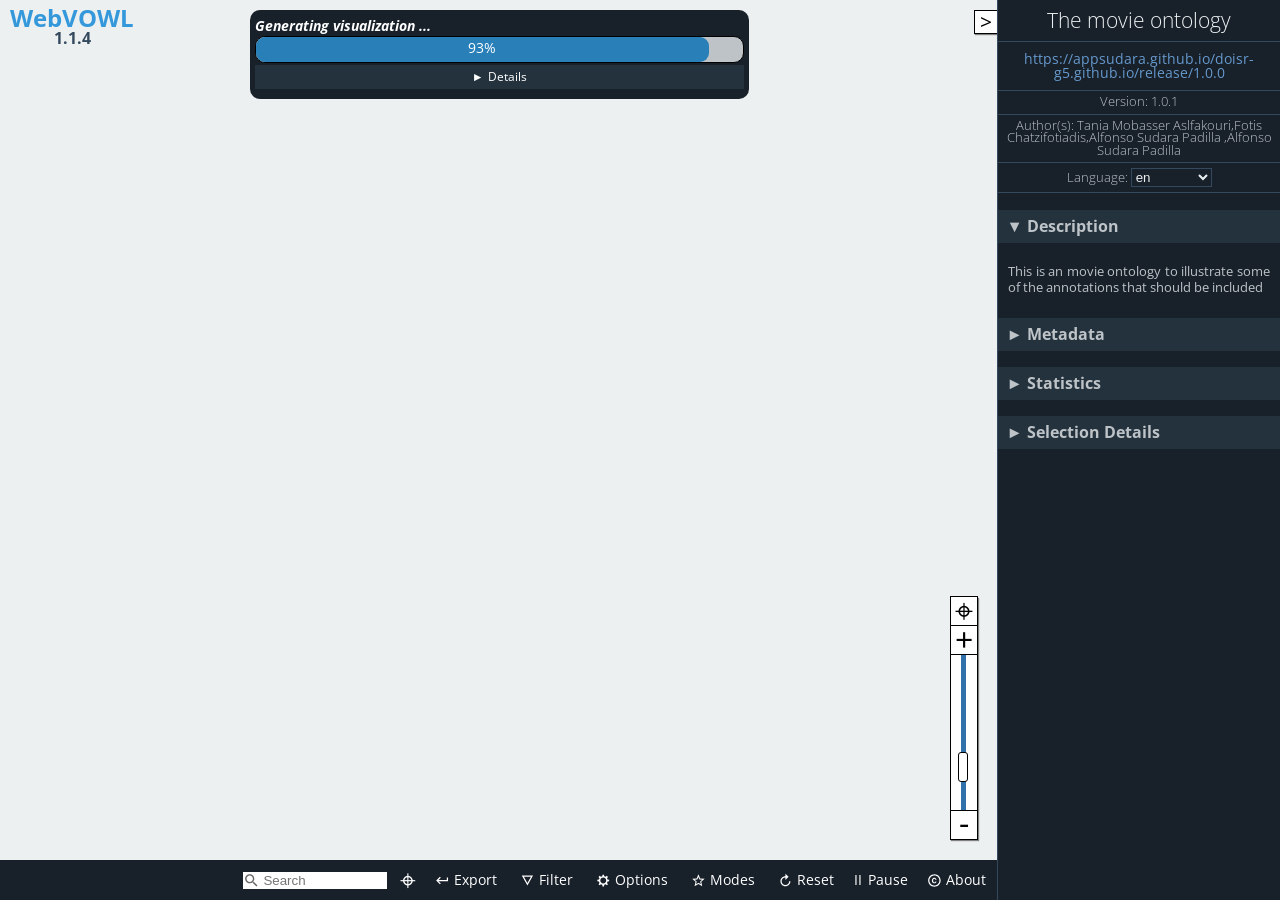
<file: release/1.0.0/webvowl/index.html>
<!DOCTYPE html>
<html lang="en-us">

<head>
    <meta charset="utf-8" />
    <meta name="author" content="Vincent Link, Steffen Lohmann, Eduard Marbach, Stefan Negru, Vitalis Wiens" />
    <meta name="keywords" content="webvowl, vowl, visual notation, web ontology language, owl, rdf, ontology visualization, ontologies, semantic web" />
    <meta name="description" content="WebVOWL - Web-based Visualization of Ontologies" />
    <meta name="robots" content="noindex,nofollow" />
    <meta name="viewport" content="width=device-width, initial-scale=1.0, maximum-scale=1.0, user-scalable=no, ">
    <meta name="apple-mobile-web-app-capable" content="yes">
    <link rel="stylesheet" type="text/css" href="css/webvowl.css" />
    <link rel="stylesheet" type="text/css" href="css/webvowl.app.css" />
    <link rel="icon" href="favicon.ico" type="image/x-icon" />
    <title>WebVOWL</title>
</head>

<body>
    <main>
        <section id="canvasArea">
            <div id="browserCheck" class="hidden">
                WebVOWL does not work properly in Internet Explorer and Microsoft Edge.
                Please use another browser, such as
                <a href="http://www.mozilla.org/firefox/">Mozilla Firefox</a>
                or
                <a href="https://www.google.com/chrome/">Google Chrome</a>,
                to run WebVOWL.
                <label id="killWarning">Hide warning</label>
            </div>

            <div id="logo" class="noselect">
                <h2>WebVOWL
                    <br> <span>1.1.4</span>
                </h2>
            </div>


            <div id="loading-info" class="hidden">
                <div id="loading-progress" style="border-radius: 10px;">
                    <div class="hidden">Loading ontology... </div>
                    <div id="layoutLoadingProgressBarContainer" style="padding-bottom: 0;	white-space: nowrap;	overflow: hidden;	text-overflow: ellipsis;">
                        <h4 id="currentLoadingStep" style="margin: 0;font-style: italic; padding-bottom:0 ;	white-space: nowrap;	overflow: hidden;	text-overflow: ellipsis;">Layout optimization</h4>
                        <div id="progressBarContext">
                            <div id="progressBarValue" class="busyProgressBar"></div>
                        </div>
                    </div>
                    <div id="loadingInfo_msgBox" style="padding-bottom: 0;padding-top:0">
                        <div id="show-loadingInfo-button" class="accordion-trigger noselect">Details </div>
                        <div id="loadingInfo-container">
                            <ul id="bulletPoint_container"></ul>
                        </div>
                    </div>
                    <div>
                        <span id="loadingIndicator_closeButton" class="">Close Warning</span>
                    </div>
                </div>
            </div>
            <div id="additionalInformationContainer">
                <div id="reloadCachedOntology" class="hidden" title="">

                    <svg viewBox="38 -12.5 18 18" class="reloadCachedOntologyIcon btn_shadowed" id="reloadSvgIcon">
                        <g>
                            <text id="svgStringText" dx="5px" dy="-1px" style="font-size:9px;">Reload ontology</text>
                            <path style="fill : #444; stroke-width:0;" d="m 42.277542,5.1367119 c -5.405,0 -10.444,1.577 -14.699,4.282 l -5.75,-5.75 0,16.1100001 16.11,0 -6.395,-6.395 c 3.18,-1.787 6.834,-2.82 10.734,-2.82 12.171,0 22.073,9.902 22.073,22.074 0,2.899 -0.577,5.664 -1.599,8.202 l 4.738,2.762 c 1.47,-3.363 2.288,-7.068 2.288,-10.964 0,-15.164 -12.337,-27.5010001 -27.5,-27.5010001 m 11.5,46.7460001 c -3.179,1.786 -6.826,2.827 -10.726,2.827 -12.171,0 -22.073,-9.902 -22.073,-22.073 0,-2.739 0.524,-5.35 1.439,-7.771 l -4.731,-2.851 c -1.375,3.271 -2.136,6.858 -2.136,10.622 0,15.164 12.336,27.5 27.5,27.5 5.406,0 10.434,-1.584 14.691,-4.289 l 5.758,5.759 0,-16.112 -16.111,0 6.389,6.388 z" transform="matrix(0.20,0,0,0.20,75,-10)">
                            </path>
                        </g>
                    </svg>
                    <span id="reloadCachedOntologyString" class="noselect" style="font-style: italic;font-size: 10px">Loaded cached ontology</span>
                </div>

                <div id="FPS_Statistics" class="hidden debugOption">FPS: 0<br>Nodes: 0<br>Links: 0</div>
                <span class="hidden debugOption" id="modeOfOperationString">mode of operation</span>
            </div>
            <div id="graph"></div>
            <div class="noselect">
                <span id="leftSideBarCollapseButton" class="btn_shadowed hidden"> > </span>
            </div>
            <div class="noselect"><span id="sidebarExpandButton" class="btn_shadowed"> > </span></div>

            <div id="containerForLeftSideBar">
                <div id="leftSideBar">
                    <div id="leftSideBarContent" class="hidden">
                        <h2 id="leftHeader">Default Element</h2>
                        <h3 class=" selectedDefaultElement accordion-trigger noselect accordion-trigger-active" id="defaultClass" title="owl:Class">Class: owl:Class
                        </h3>
                        <div id="classContainer" class="accordion-container ">
                        </div>
                        <h3 class="selectedDefaultElement accordion-trigger noselect accordion-trigger-active" title="owl:objectProperty" id="defaultProperty">Property: owl:objectProperty
                        </h3>
                        <div id="propertyContainer" class="accordion-container ">
                        </div>
                        <h3 class="selectedDefaultElement accordion-trigger noselect accordion-trigger-active" title="rdfs:Literal" id="defaultDatatype">Datatype: rdfs:Literal
                        </h3>
                        <div id="datatypeContainer" class="accordion-container ">
                        </div>
                    </div>
                </div>
            </div>
            <div id="menuContainer">
                <!--Ontology Menu-->
                <ul id="m_select" class="toolTipMenu noselect">
                    <li><a href="#foaf" id="foaf">Friend of a Friend (FOAF) vocabulary</a></li>
                    <li><a href="#goodrelations" id="goodrelations">GoodRelations Vocabulary for E-Commerce</a></li>
                    <li><a href="#muto" id="muto">Modular and Unified Tagging Ontology (MUTO)</a></li>
                    <li><a href="#ontovibe" id="ontovibe">Ontology Visualization Benchmark (OntoViBe)</a></li>
                    <li><a href="#personasonto" id="personasonto">Personas Ontology (PersonasOnto)</a></li>
                    <li><a href="#sioc" id="sioc">SIOC (Semantically-Interlinked Online Communities) Core Ontology</a></li>


                    <li class="option" id="converter-option">
                        <form class="converter-form" id="iri-converter-form">
                            <label for="iri-converter-input">Custom Ontology:</label>

                            <input type="text" id="iri-converter-input" placeholder="Enter ontology IRI">
                            <button type="submit" id="iri-converter-button" disabled>Visualize</button>
                        </form>
                        <div class="converter-form">
                            <input class="hidden" type="file" id="file-converter-input" autocomplete="off">
                            <label class="truncate" id="file-converter-label" for="file-converter-input">Select ontology file</label>
                            <button type="submit" id="file-converter-button" disabled>
                                Upload
                            </button>

                        </div>
                        <div id="emptyContainer">
                            <a href="#opts=editorMode=true;#new_ontology1" id="empty" style="pointer-events:none; padding-left:0">Create new ontology</a>
                        </div>
                        <div>
                            <!--<button class="debugOption" type="submit" id="direct-text-input">-->
                            <!--Direct input-->
                            <!--</button>-->
                        </div>
                    </li>

                </ul>
                <!--Export Menu-->
                <ul id="m_export" class="toolTipMenu noselect">
                    <li><a href="#" download id="exportJson">Export as JSON</a></li>
                    <li><a href="#" download id="exportSvg">Export as SVG</a></li>
                    <li><a href="#" download id="exportTex">Export as TeX <label style="font-size: 10px">(alpha)</label></a></li>
                    <li><a href="#" download id="exportTurtle">Export as TTL <label style="font-size: 10px">(alpha)</label></a></li>

                    <li class="option" id="emptyLiHover">
                        <div>
                            <form class="converter-form" id="url-copy-form">
                                <label for="exportedUrl">Export as URL:</label>
                                <input type="text" id="exportedUrl" placeholder="#">
                                <button id="copyBt" title="Copy to clipboard">Copy</button>
                            </form>
                        </div>
                    </li>
                </ul>
                <!--Filter Menu-->
                <ul id="m_filter" class="toolTipMenu noselect">
                    <li class="toggleOption" id="datatypeFilteringOption"></li>
                    <li class="toggleOption" id="objectPropertyFilteringOption"></li>
                    <li class="toggleOption" id="subclassFilteringOption"></li>
                    <li class="toggleOption" id="disjointFilteringOption"></li>
                    <li class="toggleOption" id="setOperatorFilteringOption"></li>
                    <li class="slideOption" id="nodeDegreeFilteringOption"></li>
                </ul>
                <!--Options Menu -->
                <ul id="m_config" class="toolTipMenu noselect">
                    <li class="toggleOption" id="zoomSliderOption"></li>

                    <li class="slideOption" id="classSliderOption"></li>
                    <li class="slideOption" id="datatypeSliderOption"></li>
                    <li class="toggleOption" id="dynamicLabelWidth"></li>
                    <li class="slideOption" id="maxLabelWidthSliderOption"></li>
                    <li class="toggleOption" id="nodeScalingOption"></li>
                    <li class="toggleOption" id="compactNotationOption"></li>
                    <li class="toggleOption" id="colorExternalsOption"></li>
                </ul>
                <!--Modes Menu -->
                <ul id="m_modes" class="toolTipMenu noselect">
                    <li class="toggleOption" id="editMode"></li>
                    <li class="toggleOption" id="pickAndPinOption"></li>
                </ul>

                <!--Debug Menu -->
                <ul id="m_debug" class="toolTipMenu noselect">
                    <li class=" toggleOption" id="useAccuracyHelper"></li>
                    <li class=" toggleOption" id="showDraggerObject"></li>
                    <li class=" toggleOption" id="showFPS_Statistics"></li>
                    <li class=" toggleOption" id="showModeOfOperation"></li>
                </ul>


                <!--About Menu-->
                <ul id="m_about" class="toolTipMenu">
                    <li><a href="license.txt" target="_blank">MIT License &copy; 2014-2019</a></li>
                    <li id="credits" class="option">WebVOWL Developers:<br />
                        Vincent Link, Steffen Lohmann, Eduard Marbach, Stefan Negru, Vitalis Wiens
                    </li>
                    <li id="credits" class="option">Widoco integration:<br /> Tania Mobasser Aslfakouri,Fotis Chatzifotiadis,Alfonso Sudara Padilla , Jacobus Geluk
                    </li>

                    <li><a href="http://vowl.visualdataweb.org/webvowl.html#releases" target="_blank">Version: 1.1.4<br />(release history)</a></li>

                    <li><a href="http://purl.org/vowl/" target="_blank">VOWL Specification &raquo;</a></li>
                </ul>
                <ul id="m_search" class="toolTipMenu"></ul>
            </div>
            <div class="noselect" id="swipeBarContainer">
                <ul id="menuElementContainer">
                    <li id="c_search" class="inner-addon left-addon">
                        <i class="searchIcon">
                            <svg viewBox="0 0 24 24" height="100%" width="100%" style="pointer-events: none; display: block;">
                                <g>
                                    <path id="magnifyingGlass" style="fill : #666; stroke-width:0;" d="M15.5 14h-.79l-.28-.27C15.41 12.59 16 11.11 16 9.5 16 5.91 13.09 3 9.5 3S3 5.91 3 9.5 5.91 16 9.5 16c1.61 0 3.09-.59 4.23-1.57l.27.28v.79l5 4.99L20.49 19l-4.99-5zm-6 0C7.01 14 5 11.99 5 9.5S7.01 5 9.5 5 14 7.01 14 9.5 11.99 14 9.5 14z">
                                    </path>
                                </g>
                            </svg>
                        </i>
                        <input class="searchInputText" type="text" id="search-input-text" placeholder="Search">
                    </li>
                    <li id="c_locate">
                        <a style="padding: 0 8px 5px 8px;" draggable="false" title="Nothing to locate, enter search term." href="#" id="locateSearchResult">&#8982;
                        </a>
                    </li>
                    <!--
                    <li id="c_select">
                        <a draggable="false" href="#">
                            <i>
                                <svg viewBox="0 0 24 24" class="menuElementSvgElement">
                                    <g>
                                        <path style="fill : #fff; stroke-width:0;" d="M3 15h18v-2H3v2zm0 4h18v-2H3v2zm0-8h18V9H3v2zm0-6v2h18V5H3z" transform="matrix(0.75,0,0,0.75,3.5,2.5)">
                                        </path>
                                    </g>
                                </svg>
                            </i> Ontology</a>
                    </li>-->
                    <li id="c_export"><a draggable="false" href="#">
                            <i>
                                <svg viewBox="0 0 24 24" class="menuElementSvgElement">
                                    <g>
                                        <path style="fill : #fff; stroke-width:0;" d="M19 7v4H5.83l3.58-3.59L8 6l-6 6 6 6 1.41-1.41L5.83 13H21V7z" transform="matrix(0.75,0,0,0.75,3.5,2.5)">
                                        </path>
                                    </g>
                                </svg>
                            </i> Export</a></li>
                    <li id="c_filter"><a draggable="false" href="#">
                            <i>
                                <svg viewBox="0 0 24 24" class="menuElementSvgElement">
                                    <g>
                                        <path style="fill : #fff; stroke-width:0;" d="M3 4l9 16 9-16H3zm3.38 2h11.25L12 16 6.38 6z" transform="matrix(0.75,0,0,0.75,3.5,2.5)">
                                        </path>
                                    </g>
                                </svg>
                            </i>Filter</a></li>
                    <li id="c_config"><a draggable="false" href="#">
                            <i><svg viewBox="0 0 24 24" class="menuElementSvgElement">
                                    <g>
                                        <path style="fill : #fff; stroke-width:0;" d="m 21.163138,13.127428 0,-2.356764 -2.546629,-0.424622 C 18.439272,9.5807939 18.137791,8.8661419 17.733863,8.218291 L 19.2356,6.116978 17.569296,4.450673 15.466841,5.951269 C 14.818953,5.548483 14.104338,5.24586 13.33909,5.067482 l -0.424622,-2.545488 -2.356764,0 -0.424622,2.545488 C 9.3689769,5.24586 8.6531829,5.548519 8.0053319,5.951269 l -2.102455,-1.500596 -1.666304,1.666305 1.501737,2.101313 c -0.403928,0.6467469 -0.705409,1.3625029 -0.882646,2.127751 l -2.546629,0.424622 0,2.356764 2.546629,0.424622 c 0.177237,0.765248 0.478718,1.4799 0.882646,2.127751 l -1.501737,2.102455 1.666304,1.666304 2.103596,-1.501737 c 0.646747,0.403928 1.362504,0.705409 2.1266091,0.882646 l 0.424622,2.546629 2.356764,0 0.424622,-2.546629 c 0.764106,-0.177237 1.4799,-0.478718 2.127751,-0.882646 l 2.102455,1.501737 1.666304,-1.666304 -1.501737,-2.102455 c 0.403928,-0.647888 0.705409,-1.363645 0.882646,-2.127751 l 2.546629,-0.424622 z m -9.427053,3.535144 c -2.6030431,0 -4.7135241,-2.110517 -4.7135241,-4.713527 0,-2.6030071 2.110518,-4.713525 4.7135241,-4.713525 2.60301,0 4.713527,2.1105179 4.713527,4.713525 0,2.60301 -2.110481,4.713527 -4.713527,4.713527 z" transform="matrix(0.75,0,0,0.75,3.5,2.5)">
                                        </path>
                                    </g>
                                </svg></i>Options</a>
                    </li>
                    <li id="c_modes"><a draggable="false" href="#">
                            <i>
                                <svg viewBox="0 0 24 24" class="menuElementSvgElement">
                                    <g>
                                        <path style="fill : #fff; stroke-width:0;" d="M22 9.24l-7.19-.62L12 2 9.19 8.63 2 9.24l5.46 4.73L5.82 21 12 17.27 18.18 21l-1.63-7.03L22 9.24zM12 15.4l-3.76 2.27 1-4.28-3.32-2.88 4.38-.38L12 6.1l1.71 4.04 4.38.38-3.32 2.88 1 4.28L12 15.4z" transform="matrix(0.75,0,0,0.75,3.5,2.5)">
                                        </path>
                                    </g>
                                </svg>
                            </i>Modes</a></li>
                    <li id="c_reset"><a draggable="false" id="reset-button" href="#" type="reset">
                            <i>
                                <svg viewBox="0 0 24 24" class="menuElementSvgElement">
                                    <g>
                                        <path style="fill : #fff; stroke-width:0;" d="m 12,5 0,-4 5,5 -5,5 0,-4 c -3.31,0 -6,2.69 -6,6 0,3.31 2.69,6 6,6 3.31,0 6,-2.69 6,-6 l 2,0 c 0,4.42 -3.58,8 -8,8 C 7.58,21 4,17.42 4,13 4,8.58 7.58,5 12,5 Z" transform="matrix(0.75,0,0,0.75,3.5,2.5)">
                                        </path>
                                    </g>
                                </svg>
                            </i>Reset</a></li>
                    <li id="c_pause"><a draggable="false" id="pause-button" href="#" style="padding: 9px 8px 12px 8px;">Pause</a></li>
                    <li id="c_debug" class="debugOption"><a id="debugMenuHref" draggable="false" href="#">
                            <i> <svg viewBox="0 0 24 24" class="menuElementSvgElement">
                                    <g>
                                        <path style="fill : #fff; stroke-width:0;" d="M 20,8 17.19,8 C 16.74,7.22 16.12,6.55 15.37,6.04 L 17,4.41 15.59,3 13.42,5.17 C 12.96,5.06 12.49,5 12,5 11.51,5 11.04,5.06 10.59,5.17 L 8.41,3 7,4.41 8.62,6.04 C 7.88,6.55 7.26,7.22 6.81,8 L 4,8 4,10 6.09,10 C 6.04,10.33 6,10.66 6,11 l 0,1 -2,0 0,2 2,0 0,1 c 0,0.34 0.04,0.67 0.09,1 L 4,16 l 0,2 2.81,0 c 1.04,1.79 2.97,3 5.19,3 2.22,0 4.15,-1.21 5.19,-3 l 2.81,0 0,-2 -2.09,0 C 17.96,15.67 18,15.34 18,15 l 0,-1 2,0 0,-2 -2,0 0,-1 c 0,-0.34 -0.04,-0.67 -0.09,-1 L 20,10 Z m -4,4 0,3 c 0,0.22 -0.03,0.47 -0.07,0.7 L 15.83,16.35 15.46,17 C 14.74,18.24 13.42,19 12,19 10.58,19 9.26,18.23 8.54,17 L 8.17,16.36 8.07,15.71 C 8.03,15.47 8,15.22 8,15 L 8,11 C 8,10.78 8.03,10.53 8.07,10.3 L 8.17,9.65 8.54,9 C 8.84,8.48 9.26,8.03 9.75,7.69 L 10.32,7.3 11.06,7.12 C 11.37,7.04 11.69,7 12,7 c 0.32,0 0.63,0.04 0.95,0.12 l 0.68,0.16 0.61,0.42 c 0.5,0.34 0.91,0.78 1.21,1.31 l 0.38,0.65 0.1,0.65 C 15.97,10.53 16,10.78 16,11 Z" transform="matrix(0.75,0,0,0.75,3.5,2.5)">
                                        </path>
                                    </g>
                                </svg>
                            </i>
                            Debug</a></li>
                    <li id="c_about"><a draggable="false" href="#">
                            <i> <svg viewBox="0 0 24 24" class="menuElementSvgElement">
                                    <g>
                                        <path style="fill : #fff; stroke-width:0;" d="m 10.08,10.86 c 0.05,-0.33 0.16,-0.62 0.3,-0.87 0.14,-0.25 0.34,-0.46 0.59,-0.62 0.24,-0.15 0.54,-0.22 0.91,-0.23 0.23,0.01 0.44,0.05 0.63,0.13 0.2,0.09 0.38,0.21 0.52,0.36 0.14,0.15 0.25,0.33 0.34,0.53 0.09,0.2 0.13,0.42 0.14,0.64 l 1.79,0 C 15.28,10.33 15.19,9.9 15.02,9.51 14.85,9.12 14.62,8.78 14.32,8.5 14.02,8.22 13.66,8 13.24,7.84 12.82,7.68 12.36,7.61 11.85,7.61 11.2,7.61 10.63,7.72 10.15,7.95 9.67,8.18 9.27,8.48 8.95,8.87 8.63,9.26 8.39,9.71 8.24,10.23 8.09,10.75 8,11.29 8,11.87 l 0,0.27 c 0,0.58 0.08,1.12 0.23,1.64 0.15,0.52 0.39,0.97 0.71,1.35 0.32,0.38 0.72,0.69 1.2,0.91 0.48,0.22 1.05,0.34 1.7,0.34 0.47,0 0.91,-0.08 1.32,-0.23 0.41,-0.15 0.77,-0.36 1.08,-0.63 0.31,-0.27 0.56,-0.58 0.74,-0.94 0.18,-0.36 0.29,-0.74 0.3,-1.15 l -1.79,0 c -0.01,0.21 -0.06,0.4 -0.15,0.58 -0.09,0.18 -0.21,0.33 -0.36,0.46 -0.15,0.13 -0.32,0.23 -0.52,0.3 -0.19,0.07 -0.39,0.09 -0.6,0.1 C 11.5,14.86 11.2,14.79 10.97,14.64 10.72,14.48 10.52,14.27 10.38,14.02 10.24,13.77 10.13,13.47 10.08,13.14 10.03,12.81 10,12.47 10,12.14 l 0,-0.27 c 0,-0.35 0.03,-0.68 0.08,-1.01 z M 12,2 C 6.48,2 2,6.48 2,12 2,17.52 6.48,22 12,22 17.52,22 22,17.52 22,12 22,6.48 17.52,2 12,2 Z m 0,18 C 7.59,20 4,16.41 4,12 4,7.59 7.59,4 12,4 c 4.41,0 8,3.59 8,8 0,4.41 -3.59,8 -8,8 z" transform="matrix(0.75,0,0,0.75,3.5,2.5)">
                                        </path>
                                    </g>
                                </svg>
                            </i>
                            About</a></li>
                </ul>
            </div>
            <div class="noselect" id="scrollRightButton"> </div>
            <div class="noselect" id="scrollLeftButton"> </div>
            <div id="zoomSlider" class="btn_shadowed">
                <p class="noselect" id="centerGraphButton">&#8982;</p>
                <p class="noselect" id="zoomInButton">+</p>
                <p class="noselect" id="zoomSliderParagraph"> </p>
                <p class="noselect" id="zoomOutButton">-</p>
            </div>
        </section>
        <aside id="detailsArea" style="background-color: #18202A;">
            <section id="generalDetailsEdit" class="hidden">
                <h1 id="editHeader" style="font-size: 1.1em;">Editing Options</h1>
                <h3 class="accordion-trigger noselect accordion-trigger-active">Ontology</h3>
                <div>
                    <!--begin of ontology metaData -->
                    <div class="textLineEditWithLabel">
                        <form class="converter-form-Editor " id="titleEditForm">
                            <label class="EditLabelForInput" id="titleEditor-label" for="titleEditor" title="Ontology title as dc:title">Title:</label>
                            <input class="modifiedInputStyle" type="text" id="titleEditor" autocomplete="off" value="">
                        </form>
                    </div>
                    <div class="textLineEditWithLabel">
                        <form class="converter-form-Editor " id="iriEditForm">
                            <label class="EditLabelForInput" id="iriEditor-label" for="iriEditor">IRI:</label>
                            <input type="text" id="iriEditor" autocomplete="off" value="">
                        </form>
                    </div>
                    <div class="textLineEditWithLabel">
                        <form class="converter-form-Editor " id="versionEditForm">
                            <label class="EditLabelForInput" id="versionEditor-label" for="versionEditor" title="Ontology version number as owl:versionInfo">Version:</label>
                            <input type="text" id="versionEditor" value="" autocomplete="off">
                        </form>
                    </div>
                    <div class="textLineEditWithLabel">
                        <form class="converter-form-Editor " id="authorsEditForm">
                            <label class="EditLabelForInput" id="authorsEditor-label" for="authorsEditor" title="Ontology authors as dc:creator">Authors:</label>
                            <input type="text" id="authorsEditor" value="" autocomplete="off">
                        </form>
                    </div>
                    <h4 class="subAccordion accordion-trigger noselect">Prefix</h4>
                    <div class="subAccordionDescription" id="containerForPrefixURL">
                        <div id="prefixURL_Description">
                            <span class="boxed ">Prefix</span>
                            <span class="boxed">IRI</span>
                        </div>
                        <div id="prefixURL_Container"></div>
                        <div align="center" id="containerForAddPrefixButton">
                            <button id="addPrefixButton">Add Prefix</button>
                        </div>
                    </div>
                </div>
                <!--end of ontology metaData -->

                <h3 class="accordion-trigger noselect">Description</h3>
                <div>
                    <textarea rows="4" cols="25" title="Ontology description as dc:description" class="descriptionTextClass" id="descriptionEditor"></textarea>
                </div>
                <h3 class="accordion-trigger noselect accordion-trigger-active">Selected Element</h3>
                <div>
                    <div id="selectedElementProperties" class="hidden">
                        <div class="textLineEditWithLabel">
                            <form class="converter-form-Editor " id="element_iriEditForm">
                                <label class="EditLabelForInput" id="element_iriEditor-label" for="element_iriEditor">IRI:</label>
                                <input type="text" id="element_iriEditor" autocomplete="off" value="">
                            </form>
                        </div>
                        <div class="textLineEditWithLabel">
                            <form class="converter-form-Editor " id="element_labelEditForm">
                                <label class="EditLabelForInput" id="element_labelEditor-label" for="element_labelEditor">Label:</label>
                                <input type="text" id="element_labelEditor" autocomplete="off" value="">
                            </form>
                        </div>
                        <div class="textLineEditWithLabel">
                            <form class="converter-form-Editor" id="typeEditForm">
                                <label class="EditLabelForInput" id="typeEditor-label" for="typeEditor">Type:</label>
                                <select id="typeEditor" class="dropdownMenuClass"></select>
                            </form>
                            <form class="converter-form-Editor" id="typeEditForm_datatype">
                                <label class="EditLabelForInput" id="typeEditor_datatype-label" for="typeEditor_datatype">Datatype:</label>
                                <select id="typeEditor_datatype" class="dropdownMenuClass"></select>
                            </form>
                        </div>
                        <div class="textLineEditWithLabel" id="property_characteristics_Container"> Characteristics:
                            <div id="property_characteristics_Selection" style="padding-top:2px;"> </div>
                        </div>

                    </div>
                    <div id="selectedElementPropertiesEmptyHint">
                        Select an element in the visualization.
                    </div>
                </div>

            </section>
            <section id="generalDetails" class="hidden">
                <h1 id="title"></h1>
                <span><a id="about" href=""></a></span>
                <h5>Version: <span id="version"></span></h5>
                <h5>Author(s): <span id="authors"></span></h5>
                <h5>
                    <label>Language: <select id="language" name="language" size="1"></select></label>
                </h5>
                <h3 class="accordion-trigger noselect accordion-trigger-active">Description</h3>
                <div class="accordion-container scrollable">
                    <p id="description"></p>
                </div>
                <h3 class="accordion-trigger noselect">Metadata</h3>
                <div id="ontology-metadata" class="accordion-container"></div>
                <h3 class="accordion-trigger noselect">Statistics</h3>
                <div class="accordion-container">
                    <p class="statisticDetails">Classes: <span id="classCount"></span></p>
                    <p class="statisticDetails">Object prop.: <span id="objectPropertyCount"></span></p>
                    <p class="statisticDetails">Datatype prop.: <span id="datatypePropertyCount"></span></p>
                    <div class="small-whitespace-separator"></div>
                    <p class="statisticDetails">Individuals: <span id="individualCount"></span></p>
                    <div class="small-whitespace-separator"></div>
                    <p class="statisticDetails">Nodes: <span id="nodeCount"></span></p>
                    <p class="statisticDetails">Edges: <span id="edgeCount"></span></p>
                </div>
                <h3 class="accordion-trigger noselect" id="selection-details-trigger">Selection Details</h3>
                <div class="accordion-container" id="selection-details">
                    <div id="classSelectionInformation" class="hidden">
                        <p class="propDetails">Name: <span id="name"></span></p>
                        <p class="propDetails">Type: <span id="typeNode"></span></p>
                        <p class="propDetails">Equiv.: <span id="classEquivUri"></span></p>
                        <p class="propDetails">Disjoint: <span id="disjointNodes"></span></p>
                        <p class="propDetails">Charac.: <span id="classAttributes"></span></p>
                        <p class="propDetails">Individuals: <span id="individuals"></span></p>
                        <p class="propDetails">Description: <span id="nodeDescription"></span></p>
                        <p class="propDetails">Comment: <span id="nodeComment"></span></p>
                    </div>
                    <div id="propertySelectionInformation" class="hidden">
                        <p class="propDetails">Name: <span id="propname"></span></p>
                        <p class="propDetails">Type: <span id="typeProp"></span></p>
                        <p id="inverse" class="propDetails">Inverse: <span></span></p>
                        <p class="propDetails">Domain: <span id="domain"></span></p>
                        <p class="propDetails">Range: <span id="range"></span></p>
                        <p class="propDetails">Subprop.: <span id="subproperties"></span></p>
                        <p class="propDetails">Superprop.: <span id="superproperties"></span></p>
                        <p class="propDetails">Equiv.: <span id="propEquivUri"></span></p>
                        <p id="infoCardinality" class="propDetails">Cardinality: <span></span></p>
                        <p id="minCardinality" class="propDetails">Min. cardinality: <span></span></p>
                        <p id="maxCardinality" class="propDetails">Max. cardinality: <span></span></p>
                        <p class="propDetails">Charac.: <span id="propAttributes"></span></p>
                        <p class="propDetails">Description: <span id="propDescription"></span></p>
                        <p class="propDetails">Comment: <span id="propComment"></span></p>
                    </div>
                    <div id="noSelectionInformation">
                        <p><span>Select an element in the visualization.</span></p>
                    </div>
                </div>
            </section>
        </aside>
        <div id="blockGraphInteractions" class="hidden"></div>
        <div id="WarningErrorMessagesContainer" class="">
            <div id="WarningErrorMessages" class="">
            </div>
        </div>
        <div id="DirectInputContent" class="hidden">
            <div id="direct-text-input-container">
                <textarea rows="4" cols="25" title="Direct Text input as JSON(experimental)" class="directTextInputStyle" id="directInputTextArea"></textarea>
                <div id="di_controls">
                    <ul>
                        <li> <button id="directUploadBtn">Upload</button></li>
                        <li> <button id="close_directUploadBtn">Close</button></li>
                        <li id="Error_onLoad" class="hidden">Some text if ERROR</li>
                    </ul>
                </div>
            </div>


        </div>


    </main>
    <script src="js/d3.min.js"></script>
    <script src="js/webvowl.js"></script>
    <script src="js/webvowl.app.js"></script>
    <script>
        window.onload = webvowl.app().initialize;
    </script>
</body>

</html>
</file>
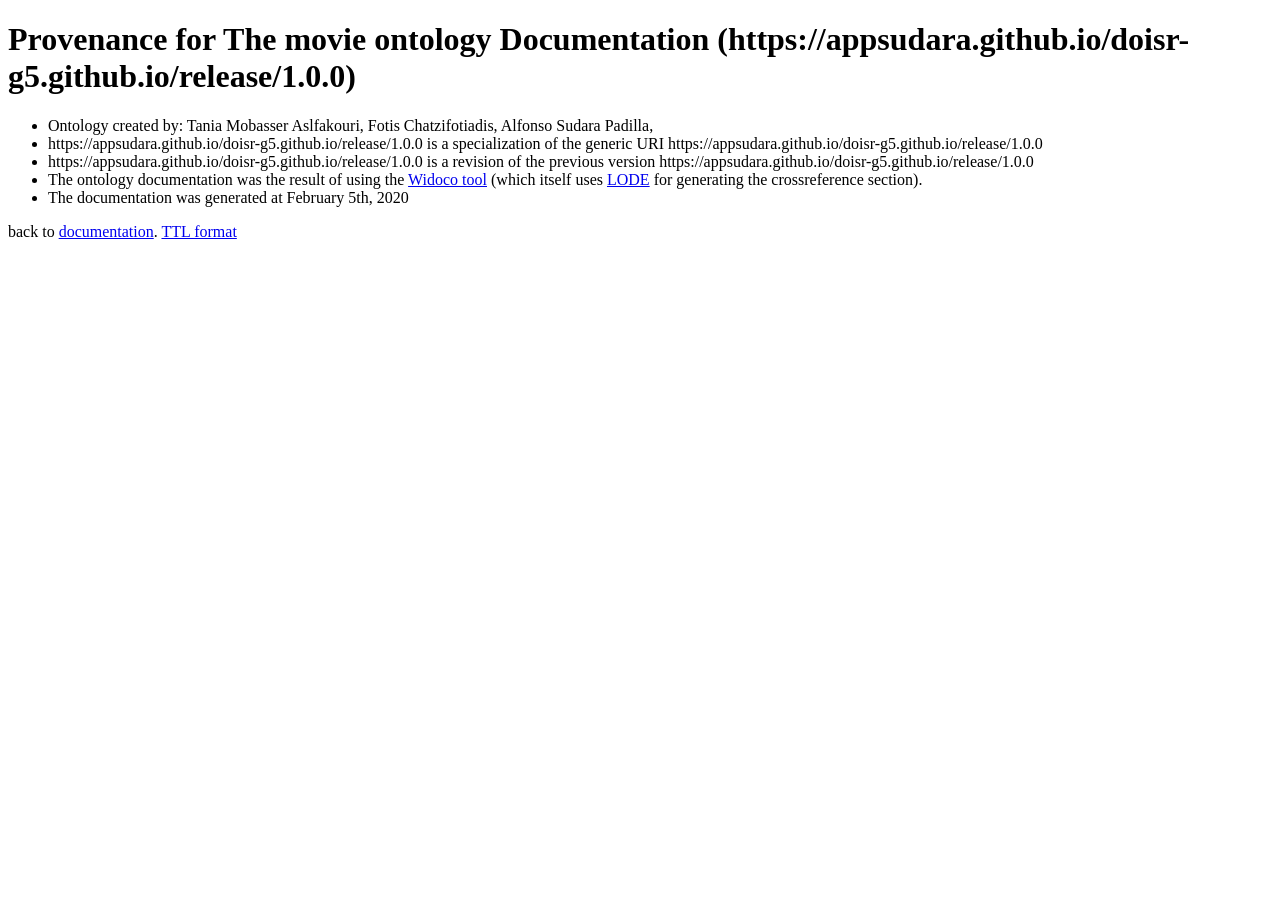
<file: release/1.0.0/provenance/provenance-en.html>
<!DOCTYPE html>
<html>
<head>
<meta http-equiv="content-type" content="text/html; charset=UTF-8" />
 
  </head> 

<body>
<div class="head">
<h1>Provenance for The movie ontology Documentation (https://appsudara.github.io/doisr-g5.github.io/release/1.0.0)</h1>
<ul>
	<li>Ontology created by: Tania Mobasser Aslfakouri,
Fotis Chatzifotiadis,
Alfonso Sudara Padilla, </li><li>https://appsudara.github.io/doisr-g5.github.io/release/1.0.0 is a specialization of the generic URI https://appsudara.github.io/doisr-g5.github.io/release/1.0.0</li>
<li>https://appsudara.github.io/doisr-g5.github.io/release/1.0.0 is a revision of the previous version https://appsudara.github.io/doisr-g5.github.io/release/1.0.0</li>
<li>The ontology documentation was the result of using the <a href="https://github.com/dgarijo/Widoco">Widoco tool</a> (which itself uses <a href="http://www.essepuntato.it/lode/">LODE</a> for generating the crossreference section).</li>
<li>The documentation was generated at February 5th, 2020</ul>
</div>
<p>back to <a href="..\index-en.html">documentation</a>. <a href="provenance-en.ttl">TTL format</a></p></div>
</body> 
</html>
</file>
<file: release/1.0.0/webvowl/css/webvowl.css>
.text{font-family:Helvetica,Arial,sans-serif;font-size:12px}.subtext{font-size:9px}.text.instance-count{fill:#666}.external+text .instance-count{fill:#aaa}.cardinality{font-size:10px}.embedded,.text{pointer-events:none}.allvaluesfromproperty,.class,.disjoint,.disjointwith,.equivalentproperty,.functionalproperty,.inversefunctionalproperty,.object,.objectproperty,.somevaluesfromproperty,.symmetricproperty,.transitiveproperty{fill:#acf}.datatypeproperty,.label .datatype{fill:#9c6}.rdf,.rdfproperty{fill:#c9c}.literal,.node .datatype{fill:#fc3}.deprecated,.deprecatedproperty{fill:#ccc}.nofill,path{fill:none}marker path{fill:#000}.class,.fineline,line,path{stroke:#000}.external+text,.subclass,.subclassproperty,.white{fill:#fff}.cardinality.focused,.cardinality.hovered,.class.hovered,.filled.focused,.filled.hovered,.hoveredForEditing,.property.hovered,.values-from.filled.hovered{fill:red!important;cursor:pointer}.feature{fill:red;cursor:pointer}@-webkit-keyframes pulseAnimation{0%{-webkit-transform:scale(1.5);stroke-width:3.33}50%{stroke-width:4}to{-webkit-transform:scale(1);stroke-width:5}}@-moz-keyframes pulseAnimation{0%{-webkit-transform:scale(1.5);stroke-width:3.33}50%{stroke-width:4}to{-webkit-transform:scale(1);stroke-width:5}}@-o-keyframes pulseAnimation{0%{-webkit-transform:scale(1.5);stroke-width:3.33}50%{stroke-width:4}to{-webkit-transform:scale(1);stroke-width:5}}@keyframes pulseAnimation{0%{-webkit-transform:scale(1.5);stroke-width:3.33}50%{stroke-width:4}to{-webkit-transform:scale(1);stroke-width:5}}.searchResultA{-webkit-animation-name:pulseAnimation;-moz-animation-name:pulseAnimation;-o-animation-name:pulseAnimation;animation-name:pulseAnimation;-webkit-animation-duration:.8s;-moz-animation-duration:.8s;-o-animation-duration:.8s;animation-duration:.8s;-webkit-transform:translateZ(0);-o-transform:translateZ(0);-webkit-animation-iteration-count:3;-moz-animation-iteration-count:3;-o-animation-iteration-count:3;animation-iteration-count:3;-webkit-animation-timing-function:linear;-moz-animation-timing-function:linear;-o-animation-timing-function:linear;animation-timing-function:linear}.searchResultA,.searchResultB{fill:none;stroke-width:5;stroke:red}.hovered-MathSymbol{fill:none}.focused,.hovered-MathSymbol,path.hovered{stroke:red!important}.feature:hover,.feature_hover,.indirect-highlighting{fill:#f90;cursor:pointer}.values-from{stroke:#69c}.symbol,.values-from.filled{fill:#69c}.class,line,path{stroke-width:2}.fineline{stroke-width:1}.anonymous,.dashed{stroke-dasharray:8}.dotted{stroke-dasharray:3}circle.focused,rect.focused{stroke-width:4px}.nostroke{stroke:none}.addDataPropertyElement{fill:#9c6!important;cursor:pointer;stroke-width:2;stroke:#000}.addDataPropertyElement:hover{fill:#f90!important;cursor:pointer;stroke-width:2;stroke:#000}.superHiddenElement{fill:rgba(255,153,0,.4);cursor:pointer;stroke-width:0;stroke:#000}.superOpacityElement{opacity:0}.deleteParentElement:hover{fill:#f90;cursor:pointer;stroke-width:2;stroke:#000}.deleteParentElement{fill:red;cursor:pointer;stroke-width:2;stroke:#000}.classDraggerNodeHovered,.classNodeDragPath{stroke:#000;stroke-width:2px}.classDraggerNodeHovered{fill:#f90;cursor:pointer}.classDraggerNode{fill:#acf;stroke:#000;stroke-width:2px}marker path{stroke-dasharray:100}
</file>
<file: release/1.0.0/webvowl/css/webvowl.app.css>
@import url(http://fonts.googleapis.com/css?family=Open+Sans);html{-ms-content-zooming:none}#loading-progress{width:50%;margin:10px 0}#layoutLoadingProgressBarContainer{height:50px;text-align:left;line-height:1.5}#FPS_Statistics{padding-left:60px;padding-top:60px}#additionalInformationContainer{position:absolute;top:10px;right:50px}#modeOfOperationString{padding-left:34px}#close_directUploadBtn,#direct-text-input,#directUploadBtn{border:1px solid #34495e;width:100%;margin-top:5px;cursor:pointer}#di_controls>ul{list-style:none;margin:0;padding:5px 0 0 5px}#progressBarContext{border-radius:10px;background-color:#bdc3c7;height:25px;border:1px solid #000;margin:auto}#progressBarValue{border-radius:9px;width:0;background-color:#2980b9;height:25px;line-height:1.5;text-align:center}.dbEntry{background-color:#fff;color:#2980b9;padding:10px;font-size:14px;border:none;cursor:pointer}.dbEntrySelected{color:#2980b9;padding:10px;font-size:14px;border:none;cursor:pointer}.dbEntry:focus,.dbEntry:hover,.dbEntrySelected{background-color:#bdc3c7}.searchMenuEntry{background-color:#fff;bottom:0;font-size:14px;min-width:50px;margin:0;padding:0;z-index:99;border-radius:4px 4px 0 0;border:1px solid rgba(0,0,0,.15);-webkit-box-shadow:0 6px 12px rgba(0,0,0,.175);box-shadow:0 6px 12px rgba(0,0,0,.175);box-sizing:border-box;border-bottom:none;display:none;position:absolute;list-style:none}.searchInputText{background-color:#fff;color:#000;border:#000;text-decoration:none;max-width:150px;overflow:hidden;text-overflow:ellipsis;margin:0}iframe,img{border:none}.hidden{display:none!important}.clear{clear:both}a{color:#69c;text-decoration:none}a:hover{color:#3498db}#optionsArea a{color:#2980b9}#optionsArea a.highlighted{background-color:#d90}.toolTipMenu li.highlighted{background-color:#feb}#browserCheck{background-color:red;padding:5px 0;position:absolute;text-align:center;width:100%}#browserCheck a{color:#fff}#browserCheck a:hover{text-decoration:underline}@-webkit-keyframes sbExpandAnimation{0%{width:78%}to{width:100%}}@-moz-keyframes sbExpandAnimation{0%{width:78%}to{width:100%}}@-o-keyframes sbExpandAnimation{0%{width:78%}to{width:100%}}@keyframes sbExpandAnimation{0%{width:78%}to{width:100%}}@-webkit-keyframes sbCollapseAnimation{0%{width:100%}to{width:78%}}@-moz-keyframes sbCollapseAnimation{0%{width:100%}to{width:78%}}@-o-keyframes sbCollapseAnimation{0%{width:100%}to{width:78%}}@keyframes sbCollapseAnimation{0%{width:100%}to{width:78%}}@-webkit-keyframes l_sbExpandAnimation{0%{width:0}to{width:200px}}@-moz-keyframes l_sbExpandAnimation{0%{width:0}to{width:200px}}@-o-keyframes l_sbExpandAnimation{0%{width:0}to{width:200px}}@keyframes l_sbExpandAnimation{0%{width:0}to{width:200px}}@-webkit-keyframes l_sbCollapseAnimation{0%{width:200px}to{width:0}}@-moz-keyframes l_sbCollapseAnimation{0%{width:200px}to{width:0}}@-o-keyframes l_sbCollapseAnimation{0%{width:200px}to{width:0}}@keyframes l_sbCollapseAnimation{0%{width:200px}to{width:0}}@-webkit-keyframes warn_ExpandAnimation{0%{top:-500px}to{top:0}}@-moz-keyframes warn_ExpandAnimation{0%{top:-500px}to{top:0}}@-o-keyframes warn_ExpandAnimation{0%{top:-500px}to{top:0}}@keyframes warn_ExpandAnimation{0%{top:-500px}to{top:0}}@-webkit-keyframes warn_CollapseAnimation{0%{top:0}to{top:-400px}}@-moz-keyframes warn_CollapseAnimation{0%{top:0}to{top:-400px}}@-o-keyframes warn_CollapseAnimation{0%{top:0}to{top:-400px}}@keyframes warn_CollapseAnimation{0%{top:0}to{top:-400px}}@keyframes msg_CollapseAnimation{0%{top:0}to{top:-400px}}@-webkit-keyframes warn_ExpandLeftBarAnimation{0%{left:0}to{left:100px}}@-moz-keyframes warn_ExpandLeftBarAnimation{0%{left:0}to{left:100px}}@-o-keyframes warn_ExpandLeftBarAnimation{0%{left:0}to{left:100px}}@keyframes warn_ExpandLeftBarAnimation{0%{left:0}to{left:100px}}@-webkit-keyframes warn_CollapseLeftBarAnimation{0%{left:100px}to{left:0}}@-moz-keyframes warn_CollapseLeftBarAnimation{0%{left:100px}to{left:0}}@-o-keyframes warn_CollapseLeftBarAnimation{0%{left:100px}to{left:0}}@keyframes warn_CollapseLeftBarAnimation{0%{left:100px}to{left:0}}@-webkit-keyframes warn_ExpandRightBarAnimation{0%{width:100%}to{width:78%}}@-moz-keyframes warn_ExpandRightBarAnimation{0%{width:100%}to{width:78%}}@-o-keyframes warn_ExpandRightBarAnimation{0%{width:100%}to{width:78%}}@keyframes warn_ExpandRightBarAnimation{0%{width:100%}to{width:78%}}@-webkit-keyframes warn_CollapseRightBarAnimation{0%{width:78%}to{width:100%}}@-moz-keyframes warn_CollapseRightBarAnimation{0%{width:78%}to{width:100%}}@-o-keyframes warn_CollapseRightBarAnimation{0%{width:78%}to{width:100%}}@keyframes warn_CollapseRightBarAnimation{0%{width:78%}to{width:100%}}body{background:#18202a;font-size:14px;font-family:Open Sans,Helvetica,Arial,sans-serif;line-height:1;overflow:hidden;position:fixed}body,main{height:100%;margin:0;padding:0;width:100%}#canvasArea,main{position:relative}#canvasArea{margin:0;padding:0;width:78%}#canvasArea #graph{margin:0 0 2px;background-color:#ecf0f1;width:100%}#canvasArea #graph,#canvasArea svg{box-sizing:border-box;overflow:hidden;padding:0}#canvasArea svg{margin:0}#logo{position:fixed;pointer-events:none}#logo h2{color:#3498db;margin:0;line-height:.7;text-align:center;font-size:24px}#logo h2 span{color:#34495e;font-size:16px}@media screen and (max-device-height:800px){#logo h2{font-size:calc(8px + 1vmin)}#logo h2 span{font-size:calc(3px + 1vmin)}}@media screen and (max-height:800px){#logo h2{font-size:calc(8px + 1vmin)}#logo h2 span{font-size:calc(3px + 1vmin)}}@media screen and (max-device-width:1200px){#logo h2{font-size:calc(8px + 1vmin)}#logo h2 span{font-size:calc(3px + 1vmin)}}@media screen and (max-width:1200px){#logo h2{font-size:calc(8px + 1vmin)}#logo h2 span{font-size:calc(3px + 1vmin)}}.checkboxContainer input,.checkboxContainer label{vertical-align:middle}.selected-ontology{background-color:#eee}#credits{border-top:1px solid #bdc3c7;font-size:.9em}.slideOption{position:relative;padding:8px 5px;outline:none}.slideOption .value{float:right;outline:none}.slideOption input[type=range]{box-sizing:border-box;margin:0;outline:none;-webkit-appearance:none;-moz-appearance:none;border-radius:3px;height:12px;width:100%;box-shadow:none;left:0;position:relative;transition:all .5s ease;background-color:#eee}.slideOption input[type=range]::-webkit-slider-runnable-track{-webkit-appearance:none;background-color:#3071a9;height:3px}.slideOption input[type=range]::-moz-range-track{-webkit-appearance:none;background-color:#3071a9;height:3px}.slideOption input[type=range]:hover{outline:none}.slideOption input[type=range]::-webkit-slider-thumb{-webkit-appearance:none;background-color:#fff;border-radius:3px;border:1px solid #000;transition:all .5s ease;height:10px;width:30px;outline:none;margin-top:-3px}.slideOption input[type=range]::-moz-range-thumb{-webkit-appearance:none;background-color:#fff;border-radius:3px;border:1px solid #000;transition:all .5s ease;height:10px;width:30px;outline:none}.slideOption input[type=range]::-moz-range-thumb:hover{background-color:#d90;outline:none}.slideOption input[type=range]::-webkit-slider-thumb:hover{background-color:#d90;outline:none}.slideOption input[type=range]:active,.slideOption input[type=range]:focus{outline:none}.slideOption input[type=range]::-moz-range-thumb:active,.slideOption input[type=range]::-moz-range-thumb:focus{outline:none}.slideOption input[type=range]::-webkit-slider-thumb:active,.slideOption input[type=range]::-webkit-slider-thumb:focus{outline:none}.slideOption input[type=range]:disabled{box-sizing:border-box;margin:0;-webkit-appearance:none;-moz-appearance:none;border-radius:3px;height:12px;width:100%;box-shadow:none;left:0;position:relative;transition:all .5s ease;background-color:#787878}.slideOption input[type=range]:disabled::-webkit-slider-runnable-track{-webkit-appearance:none;background-color:#373737;height:3px}.slideOption input[type=range]:disabled::-moz-range-track{-webkit-appearance:none;background-color:#373737;height:3px}.slideOption input[type=range]:disabled{outline:none}.slideOption input[type=range]:disabled::-webkit-slider-thumb{-webkit-appearance:none;background-color:#363636;border-radius:3px;border:1px solid #aaa;transition:all .5s ease;height:10px;width:30px;margin-top:-3px}.slideOption input[type=range]:disabled::-moz-range-thumb{-webkit-appearance:none;border-radius:3px;border:1px solid #000;transition:all .5s ease;height:10px;width:30px;background-color:#aaa;outline:none}.slideOption input[type=range]:disabled::-webkit-slider-thumb{background-color:#aaa;outline:none}.slideOption input[type=range]:disabled:hover::-moz-range-thumb{background-color:#404040;outline:none}.slideOption input[type=range]:disabled:hover::-webkit-slider-thumb{background-color:#404040;outline:none}#detailsArea{top:0;right:0;bottom:0;color:#bdc3c7;height:100%;width:22%;overflow-y:auto;overflow-x:hidden;position:fixed;border-left:1px solid #34495e}#detailsArea h1{border-bottom:1px solid #34495e;color:#ecf0f1;display:block;font-weight:100;font-size:1.5em;margin:0;padding:10px 0;text-align:center}#generalDetails{width:auto;box-sizing:border-box;height:100%}#generalDetails span #about{border-bottom:1px solid #34495e;display:block;padding:10px;text-align:center;word-wrap:break-word;color:#69c}#generalDetails h4{background:#1b252e;color:#ecf0f1;display:block;font-size:1.1em;font-weight:100;margin:0;padding:10px 0;text-align:center}#detailsArea #generalDetails h5{border-bottom:1px solid #34495e;font-size:.9em;font-weight:100;margin:0;padding:5px;text-align:center}#description{text-align:justify}.accordion-container p{font-size:.9em;line-height:1.3;margin:5px 10px}.statisticDetails span{padding:10px}.statisticDetails div,.statisticDetails span{font-weight:100;font-style:italic;margin:10px 0}.statisticDetails div{padding:0 10px;display:inline}#selection-details .propDetails a{color:#69c}#selection-details .propDetails>span{font-weight:100;font-style:italic;padding:0 10px}#selection-details #classEquivUri span,#selection-details #disjointNodes span{padding:0}#selection-details .propDetails div{font-weight:100;font-style:italic;margin:10px 0;padding:0 10px;display:inline}#selection-details .propDetails div span{padding:0}.subclass{fill:#ecf0f1}.accordion-trigger{background:#24323e;cursor:pointer;padding:.5em}.accordion-trigger.accordion-trigger-active:before{padding-right:4px;content:"\25BC"}.accordion-trigger:not(.accordion-trigger-active):before{padding-right:4px;content:"\25BA"}.accordion-container.scrollable{max-height:40%;overflow:auto}.small-whitespace-separator{height:3px}#language{background:transparent;border:1px solid #34495e;color:#ecf0f1}#language option{background-color:#24323e}.converter-form:not(:first-child){margin-top:5px}.converter-form label{display:inline-block;line-height:normal}.converter-form input{box-sizing:border-box;height:20px;width:74%;border:1px solid #34495e}.converter-form button{float:right;padding:0;width:25%;background-color:#ecf0f1}#file-converter-label,.converter-form button{cursor:pointer;height:20px;border:1px solid #34495e}#file-converter-label{box-sizing:border-box;width:74%}#killWarning{cursor:pointer;color:#fff;font-weight:700}#copyBt{box-sizing:border-box;height:20px;width:31%;border:1px solid #34495e}#sidebarExpandButton{height:24px;width:24px;box-sizing:border-box;top:10px;color:#000;float:right;position:absolute;right:0;border:1px solid #000;text-align:center;font-size:1.5em;cursor:pointer}.dropdownMenuClass{height:20px;float:right;border:1px solid #34495e;background-color:#34495e;color:#fff;text-align:left;width:auto}#typeEditForm_datatype{padding-top:5px}#typeEditor,#typeEditor_datatype{width:165px}#leftSideBarCollapseButton{box-sizing:border-box;top:50px;color:#000;position:absolute;left:200px;border:1px solid #000;cursor:pointer;width:24px;height:24px;font-size:1.5em;text-align:center}#leftSideBarCollapseButton:hover,#sidebarExpandButton:hover{background-color:#d90}.spanForCharSelection{padding-left:25px}.nodeEditSpan{color:#000;background-color:#fff;text-align:center;border:none;padding-top:6px}.nodeEditSpan:focus{outline:none;border:none}.foreignelements{border:none}.foreignelements:focus{outline:none;border:none}#leftSideBarContent{color:#000;float:left;position:absolute;left:0;background-color:#18202a;width:100%;height:100%}#leftSideBarContent>h3{color:#ecf0f1;display:block;font-size:1.1em;font-weight:100;margin:0 0 5px;padding:10px 0;text-align:left}#generalDetailsEdit{color:#ecf0f1}#generalDetailsEdit>div{padding:5px}#generalDetailsEdit>h3{font-size:1.1em;margin:0 0 5px;padding:10px 0}#generalDetailsEdit>h3,.subAccordion{color:#ecf0f1;display:block;font-weight:100;text-align:left}.subAccordion{font-size:.8em;margin:0;padding:5px}.boxed,.subAccordionDescription{padding:0 5px}.separatorLineRight{border-right:1px solid red}.editPrefixButton:hover{color:#ff972d;cursor:pointer}.editPrefixIcon:hover{stroke:#ff972d;stroke-width:1px;cursor:pointer}.editPrefixIcon{stroke:#fffff;stroke-width:1px;cursor:pointer}.deletePrefixButton:hover{color:#ff972d;cursor:pointer}.deletePrefixButton{color:red;cursor:pointer}.invisiblePrefixButton{cursor:default;color:#18202a}#containerForAddPrefixButton{width:100%;margin-top:5px}.roundedButton{border:1px solid #000;border-radius:20px;padding:0 5px;background:#fff;cursor:pointer;color:#000;outline:none}.roundedButton:hover{background:#318638;cursor:pointer;color:#fff;outline:none}#prefixURL_Description{padding:5px 0 0}.prefixIRIElements{display:inline-block;padding:3px;border-bottom:1px solid #34495e;width:100%}.prefixInput{width:30px;display:inline-block;margin-right:5px}.prefixURL{width:100px;display:inline-block;paddig-left:5px}.selectedDefaultElement{text-align:left;white-space:nowrap;overflow:hidden;text-overflow:ellipsis;display:inline-block;max-width:200px}#editHeader,#leftHeader{color:#ecf0f1;background-color:#394f5a;display:block;font-size:1.1em;font-weight:100;text-align:center}#leftHeader{padding:10px 0;margin:0}.containerForDefaultSelection{color:#ecf0f1;display:block;font-size:1.1em;font-weight:100;margin:0;padding:10px 20px;text-align:left}.defaultSelected{color:#a15d05;background-color:#283943}.containerForDefaultSelection:hover{color:#f19505;background-color:#394f5a;display:block;cursor:pointer}#containerForLeftSideBar{top:50px;float:left;position:absolute;background-color:#1b252e;left:0;width:200px;height:200px;overflow-y:auto;overflow-x:hidden}#leftSideBar{width:100%;background-color:#18202a}#loading-info{box-sizing:border-box;position:absolute;text-align:center;width:100%;height:80%;top:0}#loading-info>div{display:inline-block;color:#fff;background-color:#18202a;border-bottom-left-radius:2px;border-bottom-right-radius:2px}#loading-info>*>*{padding:5px}#loading-info{pointer-events:none}#loading-progress{pointer-events:auto;min-width:220px;border-radius:10px}#show-loadingInfo-button{font-size:12px;color:#fff;cursor:pointer;text-align:center}#loadingIndicator_closeButton:hover{color:#ff972d;cursor:pointer}#loadingIndicator_closeButton{color:#ffe30f;cursor:pointer;padding-bottom:5px;float:right}.busyProgressBar{background-color:#000;height:25px;position:relative;animation:busy 2s linear infinite}@-webkit-keyframes busy{0%{left:0}50%{left:80%}to{left:0}}#bulletPoint_container{padding-left:15px;margin-top:0;margin-bottom:0}#bulletPoint_container>div{margin-left:-15px}#loadingInfo-container{box-sizing:border-box;text-align:left;line-height:1.2;padding-top:5px;overflow:auto;height:120px;min-height:40px;background-color:#3c3c3c}#error-description-button{margin:5px 0 0;font-size:12px;color:#69c;cursor:pointer;text-align:center}#error-description-container{box-sizing:border-box;text-align:left}#error-description-container pre{background-color:#34495e;padding:2px;margin:0;white-space:pre-wrap;max-height:calc(100vh - 125px);max-width:75vw;overflow:auto}.spin{display:inline-block;-webkit-animation:spin 2s infinite linear;animation:spin 2s infinite linear}@-webkit-keyframes spin{0%{-webkit-transform:rotate(0deg);transform:rotate(0deg)}to{-webkit-transform:rotate(359deg);transform:rotate(359deg)}}@keyframes spin{0%{-webkit-transform:rotate(0deg);transform:rotate(0deg)}to{-webkit-transform:rotate(359deg);transform:rotate(359deg)}}.truncate{max-width:250px;white-space:nowrap;overflow:hidden;text-overflow:ellipsis}.color-mode-switch{float:right;width:90px;cursor:pointer;height:20px;padding:0;border:0;color:#555;background-color:#eceeef;box-shadow:0 1px 4px rgba(0,0,0,.2),inset 0 0 3px rgba(0,0,0,.1)}.color-mode-switch:focus{outline-width:0}.color-mode-switch.active{color:#fff;background-color:#32cd32;box-shadow:inset 0 1px 4px rgba(0,0,0,.2),inset 0 0 3px rgba(0,0,0,.1)}.filterMenuButtonHighlight{background-color:#d90}@-webkit-keyframes buttonAnimation{0%{background-color:unset}to{background-color:#d90}}@-moz-keyframes buttonAnimation{0%{background-color:unset}to{background-color:#d90}}@-o-keyframes buttonAnimation{0%{background-color:unset}to{background-color:#d90}}@keyframes buttonAnimation{0%{background-color:unset}to{background-color:#d90}}.buttonPulse{-webkit-animation-name:buttonAnimation;-moz-animation-name:buttonAnimation;-o-animation-name:buttonAnimation;animation-name:buttonAnimation;-webkit-animation-duration:.5s;-moz-animation-duration:.5s;-o-animation-duration:.5s;animation-duration:.5s;-webkit-animation-iteration-count:3;-moz-animation-iteration-count:3;-o-animation-iteration-count:3;animation-iteration-count:3;-webkit-animation-timing-function:linear;-moz-animation-timing-function:linear;-o-animation-timing-function:linear;animation-timing-function:linear}#m_about{max-width:200px;width:200px;position:absolute}#m_modes{max-width:160px;width:160px;position:absolute}#m_filter{max-width:170px;width:170px;position:absolute}#m_gravity{max-width:180px;width:180px;position:absolute}#m_export{max-width:160px;width:160px;position:absolute}#exportedUrl{width:100px}#m_select{max-width:300px;width:300px;position:absolute}#m_config{max-width:240px;width:240px;position:absolute}#m_search{max-width:250px;white-space:nowrap;overflow:hidden;text-overflow:ellipsis}#swipeBarContainer{position:fixed;width:77.8%;height:40px;margin:0;padding:0;bottom:0}#menuElementContainer{margin:0;padding:0;overflow-x:auto;overflow-y:hidden;white-space:nowrap;text-align:right;list-style-type:none}#menuElementContainer>li{display:inline-block;box-sizing:border-box;text-align:left;position:relative;height:40px;font-size:14px;color:#fff;padding:12px 0 0;margin-left:-4px}#menuElementContainer>li>a{color:#fff;padding:9px 12px 12px 30px}.menuElementSvgElement{height:20px;width:20px;display:block;position:absolute;top:10px;left:8px}.btn_shadowed{background-color:#fefefe;box-shadow:1px 1px 1px gray}.reloadCachedOntologyIcon{height:20px;width:108px;display:block;position:absolute;top:20px;left:3px;border:1px solid #000;border-radius:10px;cursor:pointer}.reloadCachedOntologyIcon:disabled{background:#f4f4f4;cursor:auto;border:1px solid #a9a9a9}.reloadCachedOntologyIcon:hover{background:#d90;cursor:pointer}.disabledReloadElement{cursor:auto;background:#f4f4f4;pointer-events:auto;border:1px solid #a9a9a9;color:#bbb}.disabledReloadElement:hover{cursor:auto;background:#eee;pointer-events:auto}#menuElementContainer>li>input{color:#000;padding:.1em .3em .1em 1.5em;white-space:nowrap;overflow:hidden;text-overflow:ellipsis;width:120px}#menuElementContainer>li>a:hover{box-sizing:border-box;background:#1b252e;color:#bdc3c7}#empty:hover{box-sizing:border-box;background:#e1e1e1;color:#2980b9}#empty.disabled,.disabled{pointer-events:none;cursor:default;color:#979797}.toolTipMenu{-webkit-box-shadow:0 6px 12px rgba(0,0,0,.175);box-shadow:0 6px 12px rgba(0,0,0,.175);box-sizing:border-box;background-color:#fff;border:1px solid rgba(0,0,0,.15);border-bottom:none;border-radius:4px 4px 0 0;bottom:0;display:none;font-size:14px;list-style:none;margin:0;padding:0;white-space:normal;position:absolute;z-index:99}.toolTipMenu>li:first-of-type{border:none}.toolTipMenu a{color:#2980b9}.toolTipMenu>li{border-top:1px solid #bdc3c7}.toolTipMenu li{color:#2980b9;display:block}#menuElementContainer>li:hover .toolTipMenu{display:block}#menuElementContainer li>ul.toolTipMenu li a:hover{background:#e1e1e1}#scrollLeftButton{height:30px;width:30px;padding:5px 0 5px 10px;color:#fff;cursor:pointer;position:absolute;margin-top:-2px;font-size:2em;background-color:#24323e;left:0}#scrollLeftButton:focus{outline:none}#scrollLeftButton:before{content:"<"}#scrollRightButton{height:30px;width:30px;padding:5px 0 5px 10px;color:#fff;cursor:pointer;position:absolute;margin-top:-2px;font-size:2em;background-color:#24323e;right:0}#scrollRightButton:focus{outline:none}#scrollLeftButton:hover,#scrollRightButton:hover{color:#bdc3c7}#scrollRightButton:before{content:">"}#centerGraphButton,#zoomInButton,#zoomOutButton{border:1px solid #000;text-align:center;margin:-1px 0 0;font-size:1.5em;padding:0;height:28px}.noselect{-webkit-touch-callout:none;-webkit-user-select:none;-khtml-user-select:none;-moz-user-select:none;-ms-user-select:none;user-select:none}#zoomOutButton{line-height:22px}#centerGraphButton,#zoomInButton{line-height:25px}#zoomSlider>p:hover{background-color:#d90}#zoomSliderParagraph{color:#000;padding-top:5px;margin:-1px 0 0;border:1px solid #000;height:150px}p#zoomSliderParagraph:hover{background-color:#fff}#zoomSlider{width:28px;margin-top:-2px;padding:0;font-size:1.5em;cursor:pointer;position:absolute;right:20px;bottom:20px;color:#000;box-sizing:border-box}#menuElementContainer>li>a:before{font-size:1em;margin:0;padding:0 6px 0 0}#menuElementContainer a.highlighted{background-color:#d90}
	/*!*padding: 0 0.2em;*!*/.inner-addon{position:relative}.gearIcon,.searchIcon{position:absolute;width:17px;height:17px;pointer-events:none}.gearIcon{left:-5px}
	/*!*padding: 0 0.2em;*!*/
	/*!*color: black;*!*/
	/*!*content: "\2315";*!*/
	/*!*content: "\2315"  or  "\1F50D"*!;*/li#c_search{padding:0 5px;margin-left:5px;height:20px}li#c_locate{padding:0}#c_locate>a{font-size:2em;padding:0}a#pause-button{padding:12px}a#pause-button.paused:before{content:"\25BA"}a#pause-button.paused:hover{background-color:#d90;color:#fff}a#pause-button:not(.paused):before{content:"II"}.toolTipMenu li:hover{background-color:#e1e1e1}#emptyLiHover,#emptyLiHover:hover{background-color:#fff}.toggleOption li:hover{background-color:#e1e1e1}.toggleOption{padding:8px 5px}#converter-option:hover{background-color:#fff}.option,.toolTipMenu li a:only-child{display:block;float:none;padding:8px 5px}.customLocate{padding:0;background-color:#32cd32}a#locateSearchResult{padding-top:50px}#zoomSliderElement{color:#000;position:relative;padding-top:0;width:155px;height:24px;background-color:transparent;-webkit-transform-origin-x:73px;-webkit-transform-origin-y:73px;-webkit-transform:rotate(-90deg);-moz-transform-origin:73px 73px;transform:rotate(-90deg);transform-origin:73px 73px;-webkit-appearance:none;outline:none;margin:4px 0}#zoomSliderElement::-webkit-scrollbar{height:0}#zoomSliderElement:hover{cursor:crosshair}#zoomSliderElement::-webkit-slider-runnable-track{width:100%;height:5px;cursor:pointer;background:#3071a9}#zoomSliderElement::-moz-range-track{width:100%;height:5px;cursor:pointer;background:#3071a9}#zoomSliderElement::-webkit-slider-thumb{-webkit-appearance:none;border:1px solid #000;height:10px;width:30px;margin-right:50px;border-radius:3px;background:#fff;cursor:pointer;outline:none;margin-top:-3px}#zoomSliderElement::-ms-thumb{background:#fff}#zoomSliderElement::-ms-thumb,#zoomSliderElement::-ms-thumb:hover{-webkit-appearance:none;border:1px solid #000;height:10px;width:30px;margin-right:50px;border-radius:3px;cursor:pointer;outline:none;margin-top:-3px}#zoomSliderElement::-ms-thumb:hover{background:#d90}#zoomSliderElement::-webkit-slider-thumb:hover{-webkit-appearance:none;border:1px solid #000;height:10px;width:30px;margin-right:50px;border-radius:3px;background:#d90;cursor:pointer;outline:none;margin-top:-3px}#zoomSliderElement::-moz-range-thumb,#zoomSliderElement::-moz-range-thumb:hover{border:1px solid #000;height:10px;width:30px;border-radius:3px;cursor:pointer;outline:none}#zoomSliderElement::-moz-range-thumb:hover{background:#d90}#zoomSliderElement::-moz-focus-outer{border:0}#locateSearchResult:focus{outline:none}a#locateSearchResult.highlighted:hover{background-color:#d90;color:red}a#locateSearchResult{outline:none;padding-bottom:0;padding-top:0;position:relative;top:5px}#editorHint{padding:5px;position:absolute;text-align:center;width:100%;pointer-events:none}#editorHint label{pointer-events:auto;float:right;padding:5px;color:#fd0}#editorHint label:hover{text-decoration:underline;cursor:pointer}#editorHint>div{pointer-events:auto;text-align:left;display:inline-block;color:#fff;font-size:.8em;background-color:#18202a;padding:5px;border-radius:5px}#WarningErrorMessagesContainer{position:absolute;text-align:center;top:0;pointer-events:none}#WarningErrorMessages{position:relative;width:50%;pointer-events:auto;margin:10px 0;padding-right:12px;overflow-y:auto;overflow-x:hidden}#WarningErrorMessages label{color:#fd0}#WarningErrorMessages label,#WarningErrorMessages span{pointer-events:auto;float:right;padding:5px}#WarningErrorMessages label:hover{text-decoration:underline;cursor:pointer}#WarningErrorMessages>div{pointer-events:auto;text-align:left;display:inline-block;color:#fff;font-size:.8em;background-color:#18202a;padding:5px;border-radius:10px;border:1px solid #ecf0f1;width:70%}#WarningErrorMessagesContent>ul{-webkit-padding-start:20px;padding:0 16px}#WarningErrorMessagesContent>ul>li{padding:5px}.textLineEditWithLabel{display:inline-block;width:100%;border-bottom:1px solid #34495e;padding:2px 0}.converter-form-Editor label{line-height:normal}.descriptionTextClass,.prefixIRIElements input{background-color:#34495e;color:#fff}.prefixIRIElements input{border:1px solid #34495e}.prefixIRIElements input:disabled{background-color:#18202a;border:1px solid #18202a;color:#fff}.converter-form-Editor input{float:right;border:1px solid #34495e;background-color:#34495e;color:#fff}.converter-form-Editor input:disabled{background-color:#545350;border:1px solid #34495e;color:#939798}.disabledLabelForSlider{color:gray}
</file>
